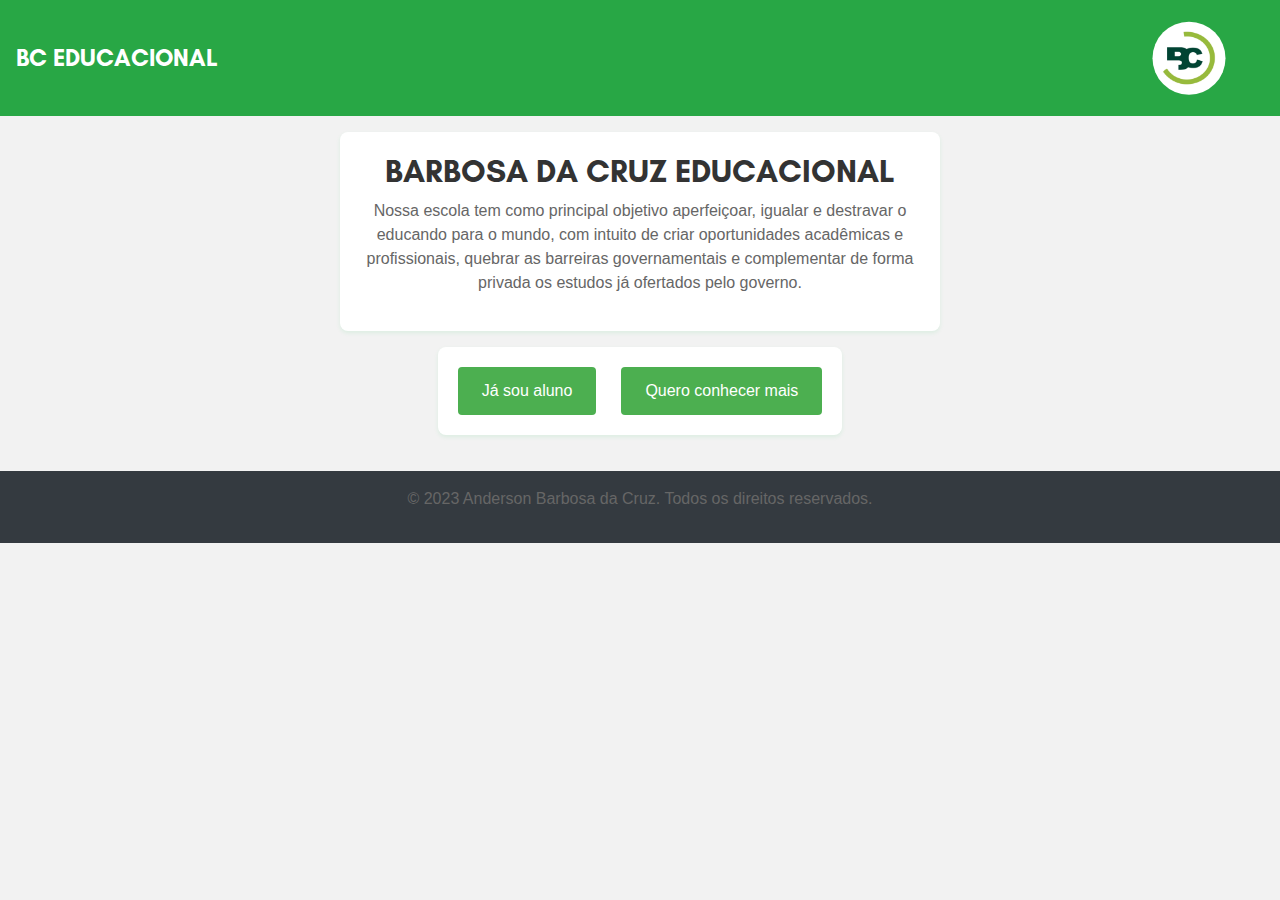
<file: index.html>
<!DOCTYPE html>
<html>
<head>
  <title>Curso Online</title>
  <meta name="viewport" content="width=device-width, initial-scale=1">
  <link rel="stylesheet" href="https://stackpath.bootstrapcdn.com/bootstrap/4.5.2/css/bootstrap.min.css">
  <link rel="stylesheet" href="style.css">
</head>
<body>
  <header class="bg-success text-white p-3 d-flex justify-content-between">
    <h1>BC EDUCACIONAL</h1>
    <img src="images/logo.png" alt="Logo da escola" class="logo-image">
  </header>

  <main class="p-3">
    <section class="mb-3">
      <h2>BARBOSA DA CRUZ EDUCACIONAL</h2>
      <p>Nossa escola tem como principal objetivo aperfeiçoar, igualar e destravar o educando para o mundo, com intuito de criar oportunidades acadêmicas e profissionais, quebrar as barreiras governamentais e complementar de forma privada os estudos já ofertados pelo governo.</p>
    </section>

    <section class="d-flex justify-content-center">
      <button class="button-custom" onclick="location.href='login.html'">Já sou aluno</button>
      <button class="button-custom" onclick="openLink()">Quero conhecer mais</button>
    </section>
  </main>

  <footer class="bg-dark text-white p-3 text-center">
    <p>&copy; 2023 Anderson Barbosa da Cruz. Todos os direitos reservados.</p>
  </footer>

  <script src="https://stackpath.bootstrapcdn.com/bootstrap/4.5.2/js/bootstrap.min.js"></script>
  <script>
    function openLink() {
      if (isMobileDevice()) {
        window.location.href = 'tel:5533999877111';
      } else {
        window.open('https://wa.link/ylljzx');
      }
    }

    function isMobileDevice() {
      return /Android|webOS|iPhone|iPad|iPod|BlackBerry|IEMobile|Opera Mini/i.test(navigator.userAgent);
    }
  </script>
</body>
</html>
</file>
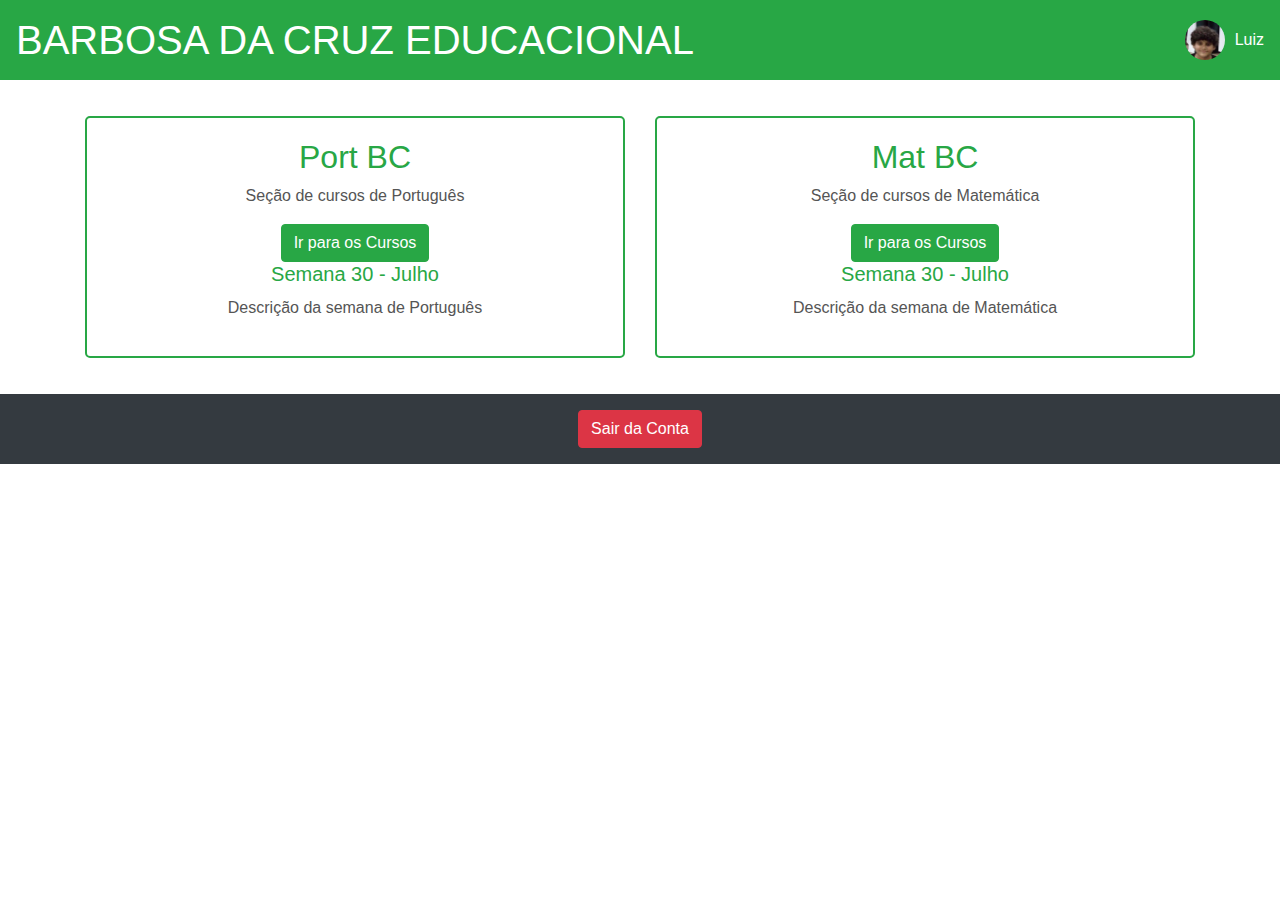
<file: inicio-cursos.html>
<!DOCTYPE html>
<html>
<head>
  <title>Curso Online - Início dos Cursos</title>
  <meta name="viewport" content="width=device-width, initial-scale=1">
  <link rel="stylesheet" href="https://stackpath.bootstrapcdn.com/bootstrap/4.5.2/css/bootstrap.min.css">
  <link rel="stylesheet" href="css/cursos.css">
  <style>
    @media (max-width: 767.98px) {
      h1 {
        font-size: 24px;
      }

      .course-block {
        margin-bottom: 20px;
        text-align: center;
      }
    }
  </style>
</head>
<body>
  <header class="bg-success text-white p-3 d-flex justify-content-between">
    <h1 class="text-center">BARBOSA DA CRUZ EDUCACIONAL</h1>
    <div class="student-info">
      <img src="images/student-avatar.jpeg" alt="Imagem do aluno" class="student-avatar">
      <p class="student-name">Luiz</p>
    </div>
  </header>

  <main class="p-3">
    <div class="container">
      <div class="row justify-content-center">
        <div class="col-md-6">
          <div class="course-block port-bc">
            <h2>Port BC</h2>
            <p>Seção de cursos de Português</p>
            <a href="cursos-portugues.html" class="btn btn-primary">Ir para os Cursos</a>
            <div class="course-description" id="port-description">
              <h3 id="port-week"></h3>
              <p>Descrição da semana de Português</p>
            </div>
          </div>
        </div>
        <div class="col-md-6">
          <div class="course-block mat-bc">
            <h2>Mat BC</h2>
            <p>Seção de cursos de Matemática</p>
            <a href="cursos-matematica.html" class="btn btn-primary">Ir para os Cursos</a>
            <div class="course-description" id="mat-description">
              <h3 id="mat-week"></h3>
              <p>Descrição da semana de Matemática</p>
            </div>
          </div>
        </div>
      </div>
    </div>
  </main>

  <footer class="bg-dark text-white p-3 text-center">
    <button class="btn btn-danger" onclick="confirmLogout()">Sair da Conta</button>
  </footer>

  <script src="https://stackpath.bootstrapcdn.com/bootstrap/4.5.2/js/bootstrap.min.js"></script>
  <script>
    function confirmLogout() {
      if (confirm("Deseja realmente sair da conta?")) {
        window.location.href = "login.html";
      }
    }

    function getWeekNumber(date) {
      const firstDayOfYear = new Date(date.getFullYear(), 0, 1);
      const pastDaysOfYear = (date - firstDayOfYear) / 86400000;
      return Math.ceil((pastDaysOfYear + firstDayOfYear.getDay() + 1) / 7);
    }

    function updateCurrentDate() {
      const portWeekElement = document.getElementById("port-week");
      const matWeekElement = document.getElementById("mat-week");

      const currentDate = new Date();
      const weekNumber = getWeekNumber(currentDate);
      const monthNames = [
        "Janeiro", "Fevereiro", "Março", "Abril", "Maio", "Junho",
        "Julho", "Agosto", "Setembro", "Outubro", "Novembro", "Dezembro"
      ];
      const currentMonth = monthNames[currentDate.getMonth()];
      const dateString = "Semana " + weekNumber + " - " + currentMonth;

      portWeekElement.textContent = dateString;
      matWeekElement.textContent = dateString;
    }

    updateCurrentDate();
    setInterval(updateCurrentDate, 1000); // Atualizar a data a cada segundo
  </script>
</body>
</html>
</file>
<file: style.css>
/* logos png */

@font-face {
  font-family: 'GlacialIndifference-Bold';
  src: url('fonts/GlacialIndifference-Bold.otf') format('opentype');
}

.logo-image {
  width: 150px;
  height: auto;
  border-radius: 60%;
  clip-path: circle(30%);
}

/* Estilos gerais */
body {
  font-family: Arial, sans-serif;
  margin: 0;
  padding: 0;
  background-color: #f2f2f2;
}

/* Estilos do cabeça */
header {
  background-color: #30aa12;
  color: #fff;
  padding: 20px;
  display: flex;
  align-items: center;
  justify-content: space-between;
}

h1 {
  font-family: 'GlacialIndifference-Bold', Arial, sans-serif;
  margin: 0;
  font-size: 24px;
}

/* Estilos do conteúdo principal */
main {
  padding: 20px;
  display: flex;
  flex-direction: column;
  align-items: center;
}

section {
  margin-bottom: 20px;
  max-width: 600px;
  background-color: #fff;
  padding: 20px;
  border-radius: 8px;
  box-shadow: 0 2px 4px rgba(25, 204, 85, 0.1);
  text-align: center;
}

h2 {
  font-family: 'GlacialIndifference-Bold', Arial, sans-serif;
  color: #333;
}

p {
  color: #666;
  line-height: 1.5;
}

/* Estilos dos botões */
.button-custom {
  background-color: #4CAF50;
  color: #fff;
  border: none;
  padding: 12px 24px;
  font-size: 16px;
  cursor: pointer;
  transition: background-color 0.3s ease;
  border-radius: 4px;
}

.button-custom:hover {
  background-color: #45a049;
  transform: scale(1.05);
}

.button-custom + .button-custom {
  margin-left: 25px;
}

/* Estilos do rodapé */
footer {
  background-color: #000000;
  color: #fff;
  padding: 10px;
  text-align: center;
  margin-top: auto;
}
</file>
<file: css/cursos.css>
body {
    font-family: Arial, sans-serif;
  }
  
  header {
    background-color: #28a745;
    padding: 10px;
    display: flex;
    justify-content: space-between;
    align-items: center;
  }
  
  h1 {
    color: #fff;
    margin: 0;
  }
  
  h3 {
    font-size: 20px;
    color: #28a745;
    margin-bottom: 10px;
    text-align: center;
  }
  
  .port-bc,
  .mat-bc {
    border: 2px solid #28a745;
    border-radius: 20px;
    display: flex;
    flex-direction: column;
    align-items: center;
    text-align: center;
  }
  
  .port-bc h2,
  .mat-bc h2 {
    color: #28a745;
  }
  
  .port-bc p,
  .mat-bc p {
    color: #555;
  }
  
  .current-week {
    background-color: #fff;
    border-radius: 5px;
    padding: 20px;
    margin-top: 40px;
    text-align: center;
  }
  
  .current-week h3 {
    color: #28a745;
    margin-bottom: 10px;
  }
  
  .current-week p {
    color: #555;
  }
  
  .student-info {
    display: flex;
    align-items: center;
  }
  
  .student-avatar {
    width: 40px;
    height: 40px;
    border-radius: 50%;
    margin-right: 10px;
  }
  
  .student-name {
    color: #fff;
    margin: 0;
  }
  
  main {
    padding: 20px;
  }
  
  .container {
    margin-top: 20px;
  }
  
  .course-block {
    background-color: #fff;
    border-radius: 5px;
    padding: 20px;
    margin-bottom: 20px;
  }
  
  .course-block h2 {
    color: #28a745;
  }
  
  .course-block p {
    color: #555;
  }
  
  .btn-primary {
    background-color: #28a745;
    color: #fff;
    border-color: #28a745;
  }
  
  footer {
    background-color: #343a40;
    padding: 10px;
  }
  
  .btn-danger {
    background-color: #dc3545;
    color: #fff;
    border-color: #dc3545;
  }
  
  @media (max-width: 767px) {
    .container {
      display: flex;
      flex-direction: column;
      align-items: center;
    }
  
    .course-block {
      margin-bottom: 20px;
    }
  }
</file>
